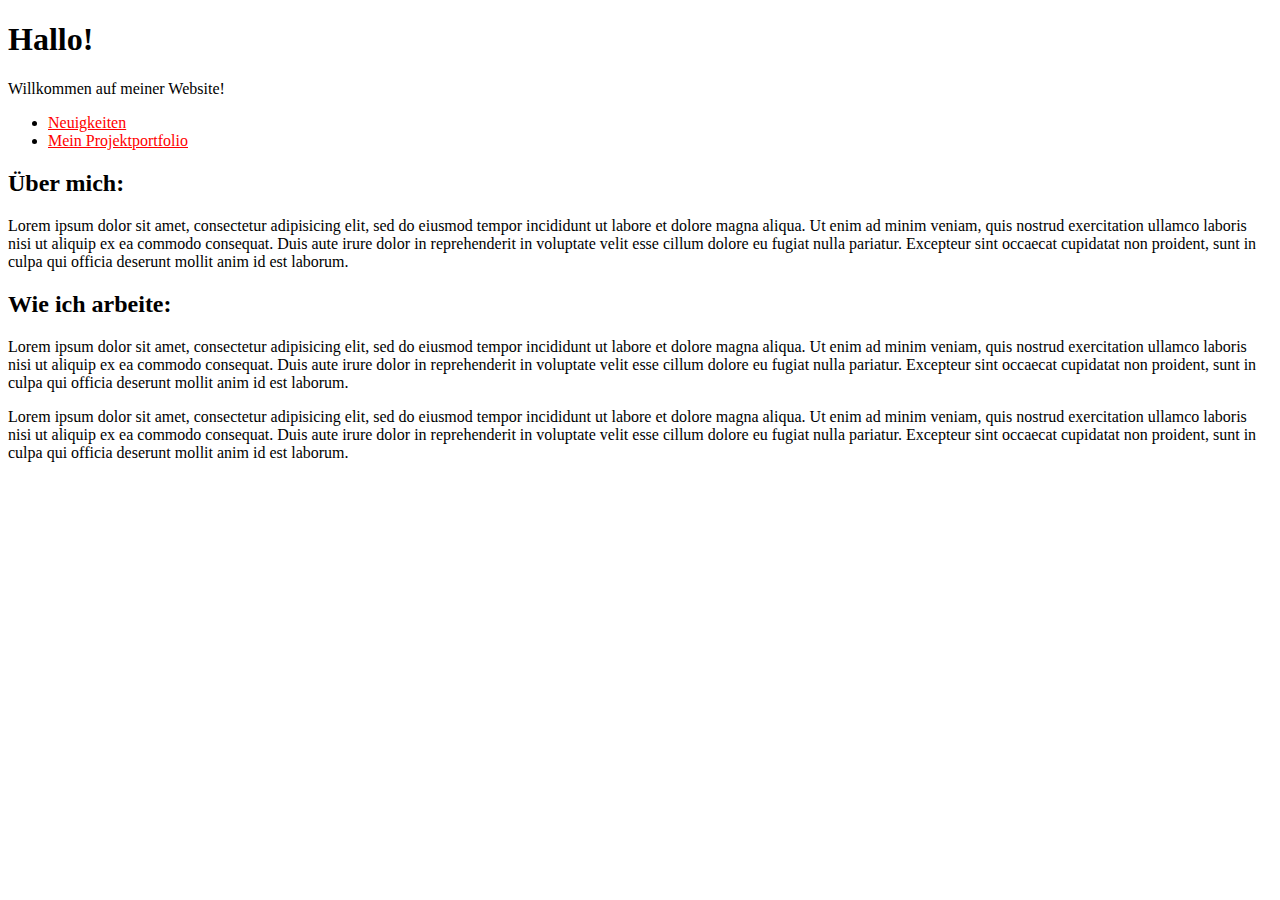
<file: index.html>
<!DOCTYPE html>
<html>
  <head>
    <meta charset="utf-8">
    <title>Startseite</title>
    <link rel="stylesheet" href="css/styles.css">
  </head>
  <body>
    <div class="container">
      <h1>Hallo!</h1>

      <p>
        Willkommen auf meiner Website!
      </p>

      <ul>
        <li><a href="neuigkeiten.html">Neuigkeiten</a></li>
        <li><a href="projekte.html">Mein Projektportfolio</a></li>
      </ul>


      <h2>Über mich:</h2>
      <p>
        Lorem ipsum dolor sit amet, consectetur adipisicing elit, sed do eiusmod tempor incididunt ut labore et dolore magna aliqua. Ut enim ad minim veniam, quis nostrud exercitation ullamco laboris nisi ut aliquip ex ea commodo consequat. Duis aute irure dolor in reprehenderit in voluptate velit esse cillum dolore eu fugiat nulla pariatur. Excepteur sint occaecat cupidatat non proident, sunt in culpa qui officia deserunt mollit anim id est laborum.
      </p>

      <h2>Wie ich arbeite:</h2>
      <p>
        Lorem ipsum dolor sit amet, consectetur adipisicing elit, sed do eiusmod tempor incididunt ut labore et dolore magna aliqua. Ut enim ad minim veniam, quis nostrud exercitation ullamco laboris nisi ut aliquip ex ea commodo consequat. Duis aute irure dolor in reprehenderit in voluptate velit esse cillum dolore eu fugiat nulla pariatur. Excepteur sint occaecat cupidatat non proident, sunt in culpa qui officia deserunt mollit anim id est laborum.
      </p>
      <p>
        Lorem ipsum dolor sit amet, consectetur adipisicing elit, sed do eiusmod tempor incididunt ut labore et dolore magna aliqua. Ut enim ad minim veniam, quis nostrud exercitation ullamco laboris nisi ut aliquip ex ea commodo consequat. Duis aute irure dolor in reprehenderit in voluptate velit esse cillum dolore eu fugiat nulla pariatur. Excepteur sint occaecat cupidatat non proident, sunt in culpa qui officia deserunt mollit anim id est laborum.
      </p>


    </div>
  </body>
</html>
</file>
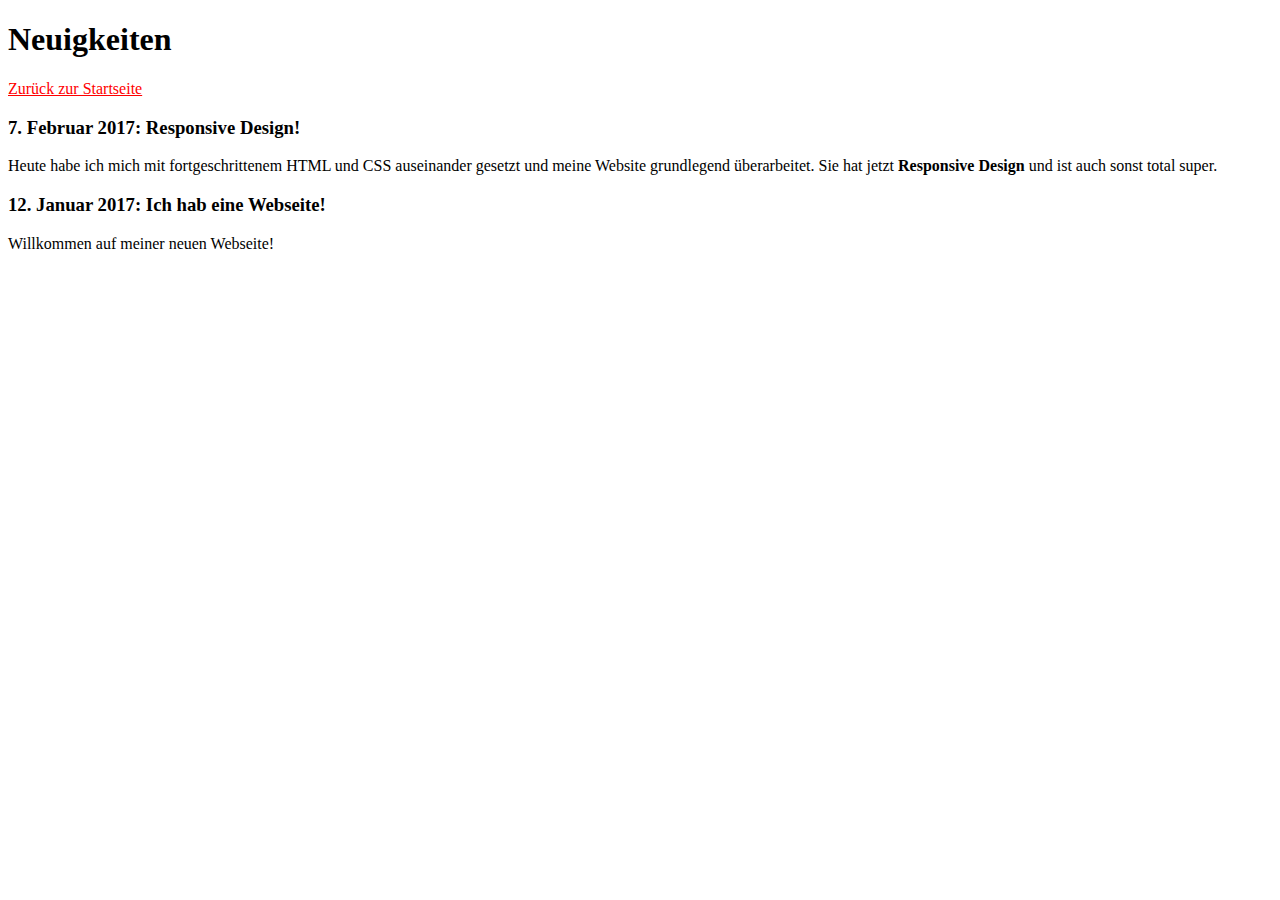
<file: neuigkeiten.html>
<!DOCTYPE html>
<html>
  <head>
    <meta charset="utf-8">
    <title>Neuigkeiten</title>
    <link rel="stylesheet" href="css/styles.css">
  </head>
  <body>
    <div class="container">
      <h1>Neuigkeiten</h1>

      <p>
        <a href="index.html">Zurück zur Startseite</a>
      </p>

      <h3>7. Februar 2017: Responsive Design!</h3>

      <p>
        Heute habe ich mich mit fortgeschrittenem HTML und CSS
        auseinander gesetzt und meine Website grundlegend überarbeitet. Sie
        hat jetzt <b>Responsive Design</b> und ist auch sonst total super.
      </p>



      <h3>12. Januar 2017: Ich hab eine Webseite!</h3>

      <p>
        Willkommen auf meiner neuen Webseite!
      </p>


    </div>
  </body>
</html>
</file>
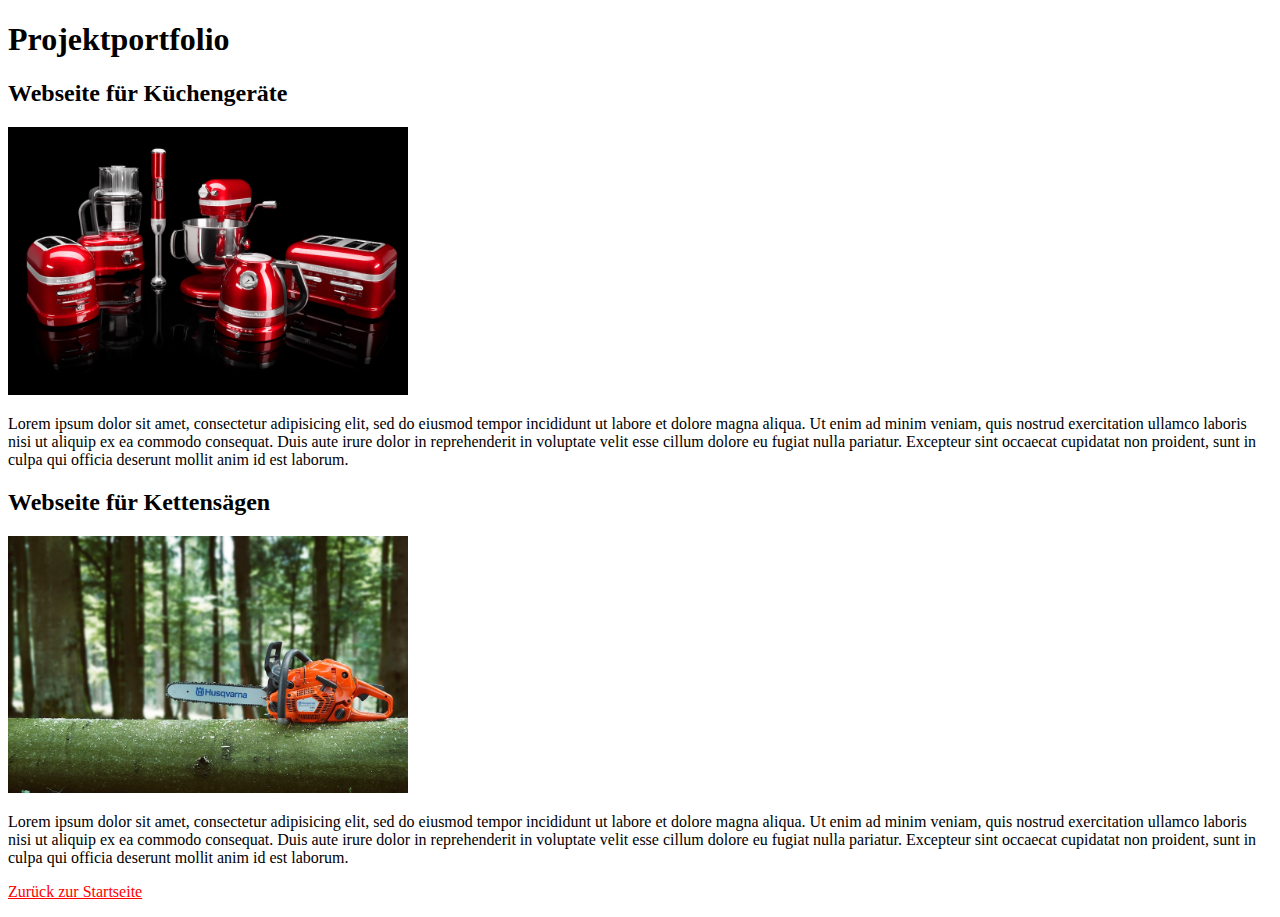
<file: projekte.html>
<!DOCTYPE html>
<html>
  <head>
    <meta charset="utf-8">
    <title>Meine Projekte</title>
    <link rel="stylesheet" href="css/styles.css">
  </head>
  <body>
    <div class="container">
      <h1>Projektportfolio</h1>

      <h2>Webseite für Küchengeräte</h2>
      <img src="images/kitchen_l.jpg" width="400">
      <p>
        Lorem ipsum dolor sit amet, consectetur adipisicing elit, sed do eiusmod tempor incididunt ut labore et dolore magna aliqua. Ut enim ad minim veniam, quis nostrud exercitation ullamco laboris nisi ut aliquip ex ea commodo consequat. Duis aute irure dolor in reprehenderit in voluptate velit esse cillum dolore eu fugiat nulla pariatur. Excepteur sint occaecat cupidatat non proident, sunt in culpa qui officia deserunt mollit anim id est laborum.
      </p>

      <h2>Webseite für Kettensägen</h2>
      <img src="images/chainsaw_l.jpg" width="400">
      <p>
        Lorem ipsum dolor sit amet, consectetur adipisicing elit, sed do eiusmod tempor incididunt ut labore et dolore magna aliqua. Ut enim ad minim veniam, quis nostrud exercitation ullamco laboris nisi ut aliquip ex ea commodo consequat. Duis aute irure dolor in reprehenderit in voluptate velit esse cillum dolore eu fugiat nulla pariatur. Excepteur sint occaecat cupidatat non proident, sunt in culpa qui officia deserunt mollit anim id est laborum.
      </p>

      <p>
        <a href="index.html">Zurück zur Startseite</a>
      </p>
    </div>
  </body>
</html>
</file>
<file: css/styles.css>
body {
  background-color: white;
  color: black;
}

a {
  color: red;
}
</file>
